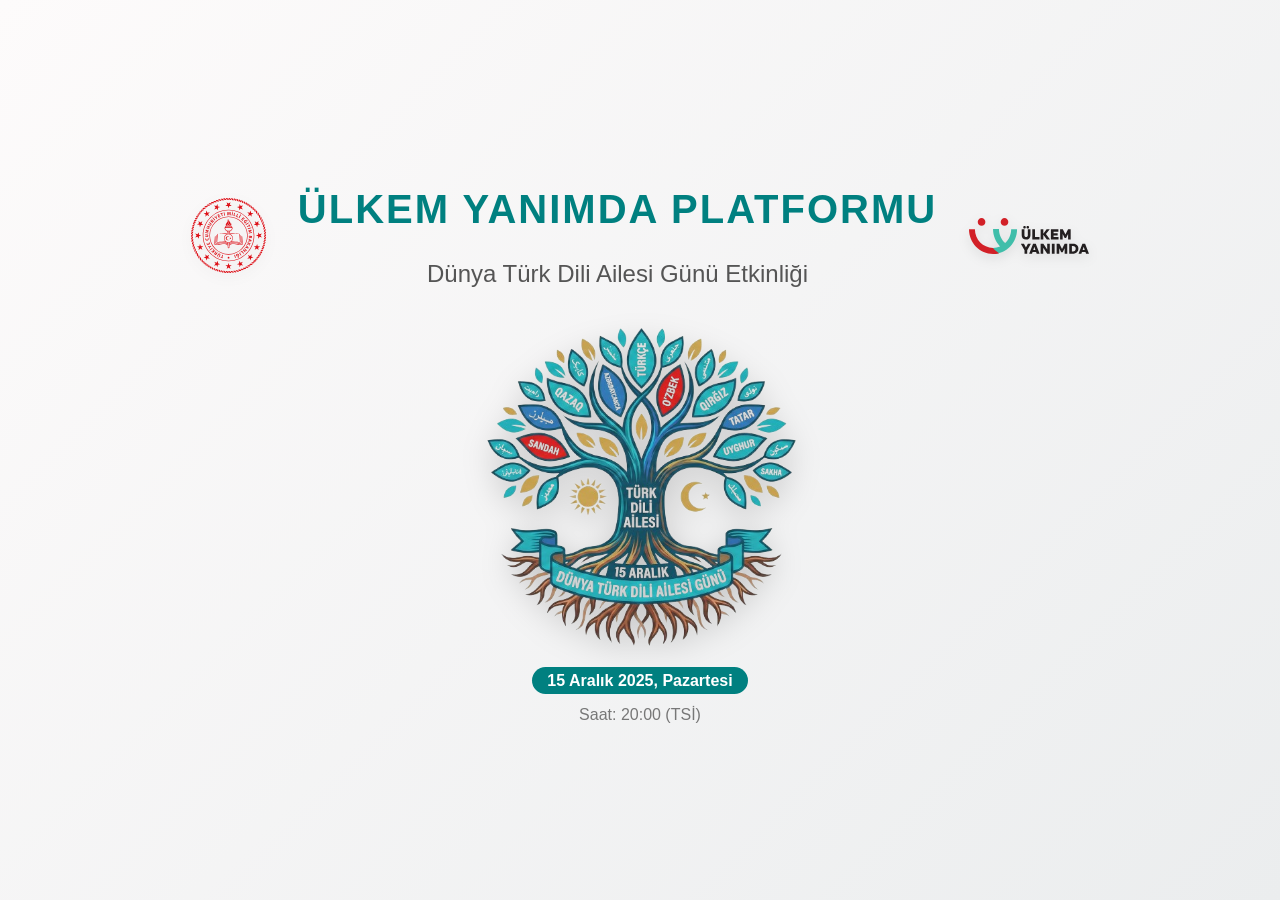
<file: duyuru.html>
<!DOCTYPE html>
<html lang="tr">

<head>
    <meta charset="UTF-8">
    <meta name="viewport" content="width=device-width, initial-scale=1.0">
    <title>Dünya Türk Dili Ailesi Günü | Ülkem Yanımda</title>
    <style>
        /* Genel Ayarlar */
        body,
        html {
            margin: 0;
            padding: 0;
            height: 100%;
            font-family: 'Segoe UI', Tahoma, Geneva, Verdana, sans-serif;
            background: linear-gradient(135deg, #fdfbfb 0%, #ebedee 100%);
            /* Hafif gri-beyaz modern arka plan */
            color: #333;
            overflow: hidden;
            /* Sayfa kaydırmayı engeller, odak ortada kalır */
        }

        /* Arkaplan Süslemesi (Opsiyonel Türk Mavisi Geçiş) */
        .background-overlay {
            position: absolute;
            top: 0;
            left: 0;
            width: 100%;
            height: 100%;
            background: radial-gradient(circle at center, rgba(64, 224, 208, 0.1) 0%, rgba(255, 255, 255, 0) 70%);
            z-index: -1;
        }

        /* Ana Konteyner */
        .container {
            display: flex;
            flex-direction: column;
            justify-content: center;
            align-items: center;
            height: 100vh;
            text-align: center;
            position: relative;
        }

        /* Başlıklar */
        h1 {
            font-size: 2.5rem;
            color: #008080;
            /* Turkuaz tonu */
            margin-bottom: 0.5rem;
            text-transform: uppercase;
            letter-spacing: 2px;
            animation: fadeInDown 1.5s ease-out;
        }

        h2 {
            font-size: 1.5rem;
            color: #555;
            font-weight: 300;
            margin-bottom: 1.5rem;
            /* Boşluk azaltıldı */
            animation: fadeInDown 2s ease-out;
        }

        /* Logo ve Link Kapsayıcısı */
        .logo-wrapper {
            position: relative;
            width: 320px;
            /* Boyut küçültüldü (400 -> 320) */
            height: 320px;
            display: flex;
            justify-content: center;
            align-items: center;
            transition: all 0.5s ease;
        }

        /* Resim (Logo) Stilleri ve Animasyonu */
        .logo-wrapper img {
            width: 100%;
            height: auto;
            /* Transparan png olduğu için arkası temiz görünür */
            filter: drop-shadow(0 10px 15px rgba(0, 0, 0, 0.2));
            animation: breathe 4s infinite ease-in-out;
            /* Nefes alma animasyonu */
            cursor: pointer;
        }

        /* Link/Buton Stili (Resmin Üzerinde) */
        .meeting-link {
            position: absolute;
            top: 50%;
            left: 50%;
            transform: translate(-50%, -50%);
            text-decoration: none;
            background-color: rgba(255, 255, 255, 0.9);
            color: #008080;
            padding: 15px 30px;
            border-radius: 50px;
            font-weight: bold;
            font-size: 1.2rem;
            box-shadow: 0 4px 15px rgba(0, 128, 128, 0.3);
            opacity: 0;
            /* Başlangıçta gizli */
            transition: all 0.3s ease;
            white-space: nowrap;
        }

        /* Hover Efektleri */
        .logo-wrapper:hover .meeting-link {
            opacity: 1;
            /* Mouse üzerine gelince buton görünür */
            top: 50%;
        }

        .logo-wrapper:hover img {
            filter: drop-shadow(0 0 20px rgba(64, 224, 208, 0.6));
            /* Parlama efekti artar */
            transform: scale(1.02);
            /* Hafif büyüme */
            animation-play-state: paused;
            /* Üzerine gelince animasyon durur, odaklanır */
        }

        .meeting-link:hover {
            background-color: #008080;
            color: #fff;
            transform: translate(-50%, -50%) scale(1.1);
        }

        /* Alt Bilgi */
        .footer-info {
            margin-top: 1.5rem;
            /* Boşluk azaltıldı */
            font-size: 1rem;
            color: #777;
            animation: fadeInUp 2s ease-out;
        }

        .date-badge {
            background: #008080;
            color: white;
            padding: 5px 15px;
            border-radius: 20px;
            font-weight: bold;
        }

        /* --- Animasyon Tanımları --- */

        /* Nefes Alma / Yüzme Efekti */
        @keyframes breathe {
            0% {
                transform: translateY(0px) scale(1);
            }

            50% {
                transform: translateY(-15px) scale(1.03);
                /* Hafif yukarı çıkar ve büyür */
            }

            100% {
                transform: translateY(0px) scale(1);
            }
        }

        /* Yukarıdan Aşağı Gelme */
        @keyframes fadeInDown {
            from {
                opacity: 0;
                transform: translateY(-20px);
            }

            to {
                opacity: 1;
                transform: translateY(0);
            }
        }

        /* Aşağıdan Yukarı Gelme */
        @keyframes fadeInUp {
            from {
                opacity: 0;
                transform: translateY(20px);
            }

            to {
                opacity: 1;
                transform: translateY(0);
            }
        }

        /* Header Layout */
        .header-group {
            display: flex;
            align-items: center;
            justify-content: center;
            gap: 2rem;
            width: 100%;
            max-width: 1400px;
            margin-bottom: 1rem;
            /* Boşluk azaltıldı */
            padding: 0 1rem;
            position: relative;
            box-sizing: border-box;
        }

        .header-titles {
            display: flex;
            flex-direction: column;
            align-items: center;
        }

        .header-logo {
            height: auto;
            object-fit: contain;
            filter: drop-shadow(0 4px 6px rgba(0, 0, 0, 0.1));
            transition: transform 0.3s ease;
        }

        /* MEB Logosu biraz daha küçük (kullanıcı isteği) */
        .header-logo.left {
            width: 75px;
        }

        /* Ülkem Yanımda logosu (bir tık daha geniş durabilir dengeli olması için) */
        .header-logo.right {
            width: 120px;
        }

        .header-logo:hover {
            transform: scale(1.05);
        }

        /* Mobil Uyumluluk */
        @media (max-width: 600px) {
            .logo-wrapper {
                width: 300px;
                height: 300px;
            }

            .header-group {
                flex-direction: column;
                gap: 1rem;
            }

            /* Mobilde logoların boyutunu biraz küçültelim ve yan yana alalım */
            .header-logo {
                width: 80px;
            }

            /* Mobilde logoları başlığın üstüne yan yana koymak için özel düzen */
            .header-group {
                flex-wrap: wrap;
                flex-direction: row;
                /* Tekrar row yapıp üstte toplayalım */
                align-items: flex-start;
            }

            .header-titles {
                width: 100%;
                order: 3;
                /* Başlık en altta (logolardan sonra) */
                margin-top: 1rem;
            }

            /* Logolar üstte sağ-sol */
            .header-logo.left {
                order: 1;
            }

            .header-logo.right {
                order: 2;
                margin-left: auto;
            }

            h1 {
                font-size: 1.8rem;
            }

            h2 {
                font-size: 1.2rem;
            }

            /* Mobilde butonu hep gösterelim ki kullanıcı anlasın */
            .meeting-link {
                opacity: 0.8;
                top: 85%;
                /* Mobilde resmin altına alalım karışmasın */
            }

            .logo-wrapper:hover .meeting-link {
                top: 85%;
            }
        }
    </style>
</head>

<body>

    <div class="background-overlay"></div>

    <div class="container">

        <div class="header-group">
            <img src="./index_files/meb.svg" alt="MEB Logo" class="header-logo left">
            <div class="header-titles">
                <h1>Ülkem Yanımda Platformu</h1>
                <h2>Dünya Türk Dili Ailesi Günü Etkinliği</h2>
            </div>
            <img src="./index_files/uy.svg" alt="Ülkem Yanımda Logo" class="header-logo right">
        </div>

        <div class="logo-wrapper">
            <img src="duyuru.png" alt="Dünya Türk Dili Ailesi Ağacı">

            <a href="https://teams.microsoft.com/l/meetup-join/19%3ameeting_NDAwN2RhZWQtNmE4Zi00YzU1LWI2ZDItMTVlODQxMGNjMzQy%40thread.v2/0?context=%7b%22Tid%22%3a%222954d0ff-3b51-4a2c-a056-0c0c6b6dced7%22%2c%22Oid%22%3a%227e48b384-b17e-4d09-a957-e148795ca866%22%7d"
                class="meeting-link" target="_blank">
                Canlı Yayına Katıl 🎥
            </a>
        </div>

        <div class="footer-info">
            <span class="date-badge">15 Aralık 2025, Pazartesi</span>
            <p>Saat: 20:00 (TSİ)</p>
        </div>
    </div>

</body>

</html>
</file>
